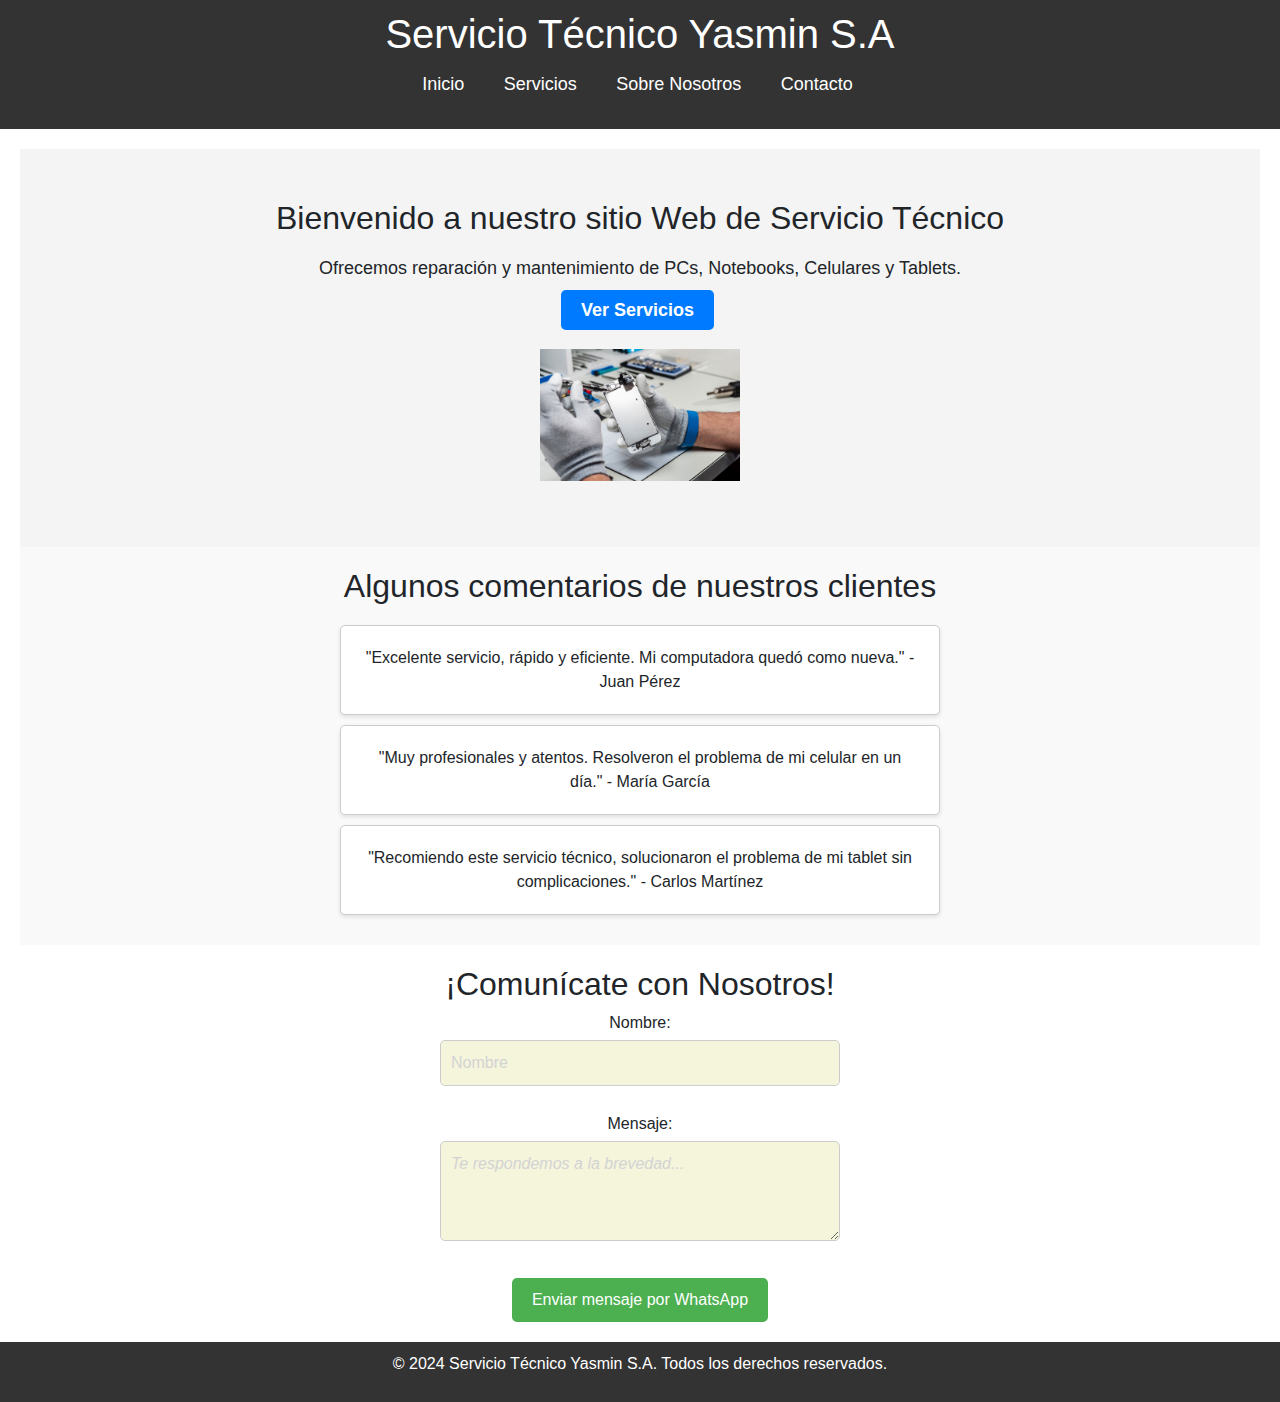
<file: index.html>
<!DOCTYPE html>
<html lang="es">
<head>
    <meta charset="UTF-8">
    <meta name="viewport" content="width=device-width, initial-scale=1.0">
    <title>Servicio Técnico Yasmin S.A - Inicio</title>
    <link rel="stylesheet" href="css/estilos.css">
    <link rel="stylesheet" href="https://stackpath.bootstrapcdn.com/bootstrap/4.5.2/css/bootstrap.min.css">
    <link rel="icon" href="https://png.pngtree.com/png-clipart/20220509/original/pngtree-desktop-personal-computer-for-gaming-pc-icon-png-image_7667379.png" type="image/x-icon">

</head>
<body>
    <header>
        <h1>Servicio Técnico Yasmin S.A</h1>
        <nav>
            <ul>
                <li><a href="index.html">Inicio</a></li>
                <li><a href="servicios.html">Servicios</a></li>
                <li><a href="sobre-nosotros.html">Sobre Nosotros</a></li>
                
                <li><a href="contacto.html">Contacto</a></li>
            </ul>
        </nav>
    </header>
    <main>
        <section class="hero">
            <h2>Bienvenido a nuestro sitio Web de Servicio Técnico</h2>
            <p>Ofrecemos reparación y mantenimiento de PCs, Notebooks, Celulares y Tablets.</p>
            <nav>
                <ul>
            <li><a href="servicios.html" class="ver-servicios">Ver Servicios</a></li>
            
            <div class="image-gallery">
                
                <img src="img/img4.jpg" alt="Imagen 2">
                
            </div>
                </ul>
            </nav>
        </section>
        <section class="testimonios">
            <h2>Algunos comentarios de nuestros clientes</h2>
            <div class="testimonial">
                <p>"Excelente servicio, rápido y eficiente. Mi computadora quedó como nueva." - Juan Pérez</p>
            </div>
            <div class="testimonial">
                <p>"Muy profesionales y atentos. Resolveron el problema de mi celular en un día." - María García</p>
            </div>
            <div class="testimonial">
                <p>"Recomiendo este servicio técnico, solucionaron el problema de mi tablet sin complicaciones." - Carlos Martínez</p>
            </div>
        </section>
        <section class="comunicate-whatsapp">
            <h2>¡Comunícate con Nosotros!</h2>
            <form id="comunicateForm" method="post">
                <div class="form-group">
                    <label for="nombre"  placeholder="Nombre">Nombre:</label>
                    <input type="text" id="nombre" name="nombre" class="nombre-input" placeholder="Nombre" required>
                </div>
                <div class="form-group">
                    <label for="mensaje">Mensaje:</label>
                    <textarea id="mensaje" name="mensaje" class="mensaje-input" placeholder="Te respondemos a la brevedad..." required></textarea>
                </div>
            </form>
            <div class="whatsapp-button-container">
                <a href="https://wa.me/5491158180274?text=Hola,%20me%20gustaría%20hablar%20con%20ustedes" target="_blank" class="whatsapp-button">Enviar mensaje por WhatsApp</a>
            </div>
        </section>
        
        

        
    </main>
    <footer>
        <p>&copy; 2024 Servicio Técnico Yasmin S.A. Todos los derechos reservados.</p>
    </footer>
    <script src="js/scripts.js"></script>
    <script src="https://code.jquery.com/jquery-3.5.1.slim.min.js"></script>
    <script src="https://cdn.jsdelivr.net/npm/@popperjs/core@2.5.2/dist/umd/popper.min.js"></script>
    <script src="https://stackpath.bootstrapcdn.com/bootstrap/4.5.2/js/bootstrap.min.js"></script>
</body>
</html>
</file>
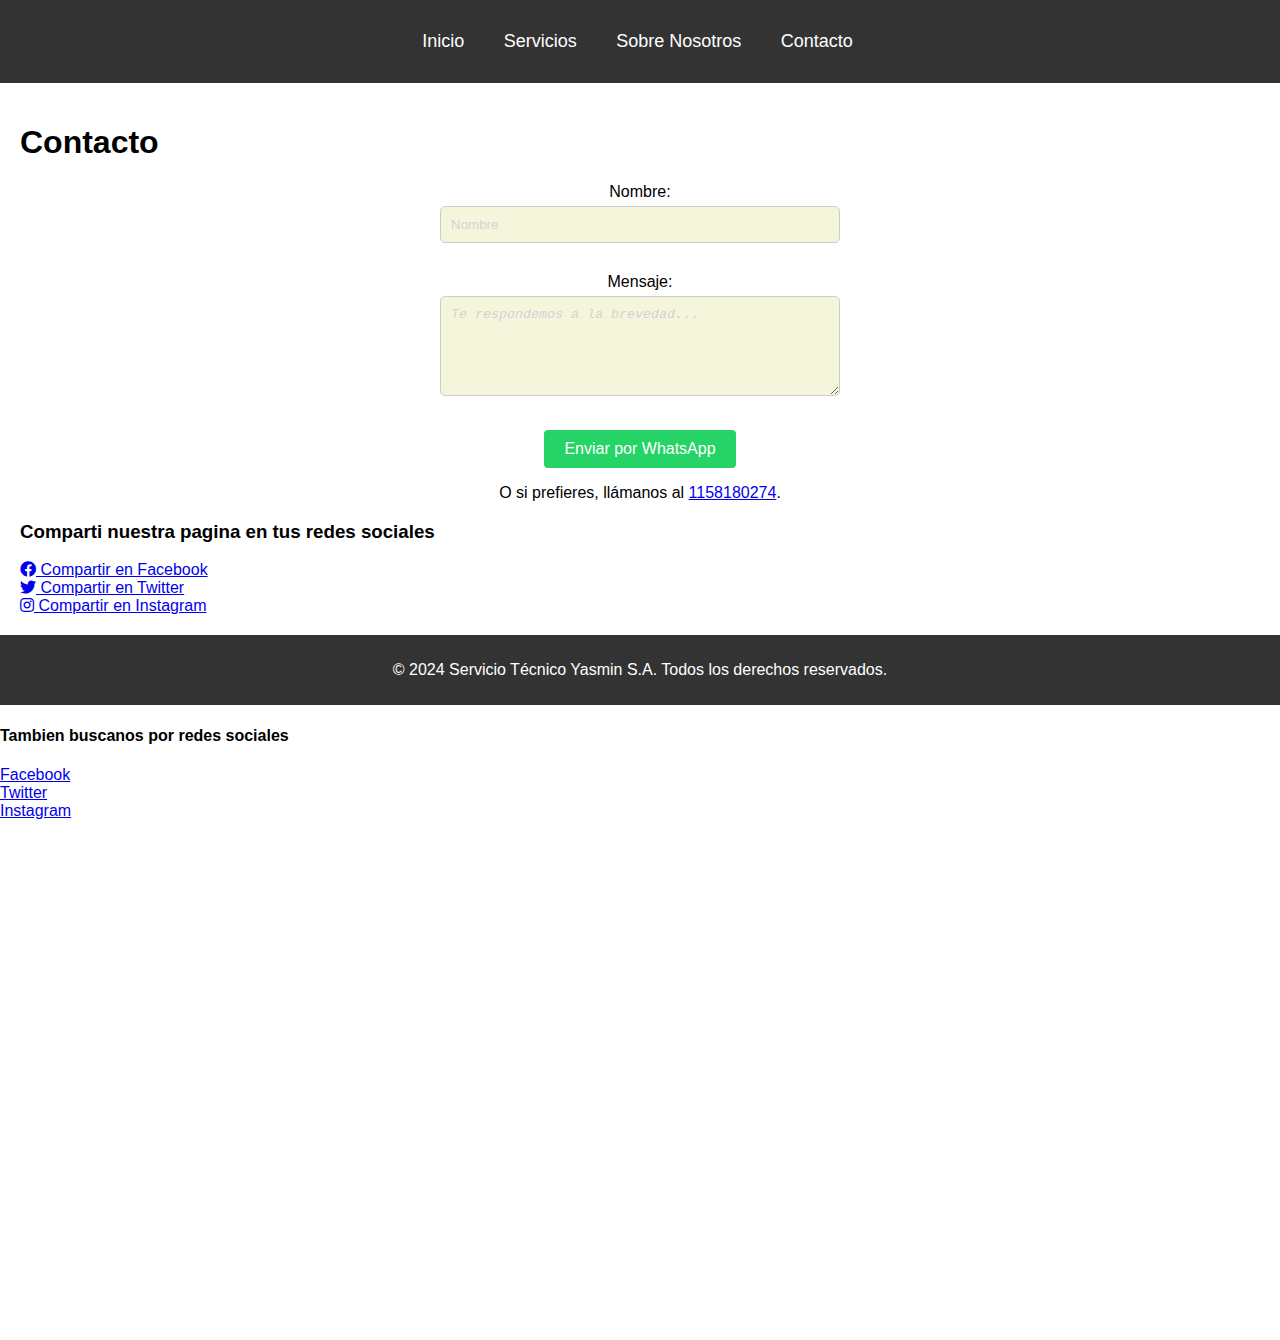
<file: contacto.html>
<!DOCTYPE html>
<html lang="es">
<head>
    <meta charset="UTF-8">
    <meta name="viewport" content="width=device-width, initial-scale=1.0">
    <title>Servicio Técnico - Contacto</title>
    <link rel="stylesheet" href="css/estilos.css">
    <link rel="stylesheet" href="https://cdnjs.cloudflare.com/ajax/libs/font-awesome/5.15.3/css/all.min.css">
</head>
<body>
    <header>
        <nav>
            <ul>
                <li><a href="index.html">Inicio</a></li>
                <li><a href="servicios.html">Servicios</a></li>
                <li><a href="sobre-nosotros.html">Sobre Nosotros</a></li>
                
                <li><a href="contacto.html">Contacto</a></li>
            </ul>
        </nav>
    </header>
    <main>
        <h1>Contacto</h1>
        <form id="contactForm">
            <div class="form-group">
                <label for="nombre">Nombre:</label>
                <input type="text" id="nombre" name="nombre" class="nombre-input"  placeholder="Nombre" required>
            </div>
            <div class="form-group">
                <label for="mensaje" >Mensaje:</label>
                <textarea id="mensaje" name="mensaje" class="mensaje-input" placeholder="Te respondemos a la brevedad..." required></textarea>
                <input type="hidden" id="whatsappMensaje" name="whatsappMensaje">
            </div>
            <div class="boton-contacto">
            <button type="button" onclick="enviarMensajeWhatsApp()">Enviar por WhatsApp</button>
            </div>
            <div class="llamanos">
            <p>O si prefieres, llámanos al <a href="tel:1158180274">1158180274</a>.</p>
            </div>
        </form>
        <h3>Comparti nuestra pagina en tus redes sociales</h3>
        <!-- Botón de compartir en Facebook -->
         <div>
<a href="https://www.facebook.com/sharer/sharer.php?u=https://yasminsaserviciotecnico.netlify.app" target="_blank">
    <i class="fab fa-facebook"></i> Compartir en Facebook
  </a>
  </div>
  <!-- Botón de compartir en Twitter -->
   <div>
  <a href="https://twitter.com/intent/tweet?url=https://yasminsaserviciotecnico.netlify.app&text=¡Visita esta página genial!" target="_blank">
    <i class="fab fa-twitter"></i> Compartir en Twitter
  </a>
   </div>
  <!-- Botón de compartir en Instagram (no oficial, solo redirecciona al perfil de Instagram) -->
   <div>
   <a href="https://www.instagram.com/yasminsaserviciotecnico.netlify.app/" target="_blank">
    <i class="fab fa-instagram"></i> Compartir en Instagram
  </a>
  </div>
    </main>
    <footer>
        <p>&copy; 2024 Servicio Técnico Yasmin S.A. Todos los derechos reservados.</p>
    </footer>
    <div class="redes-sociales">
           <h4>Tambien buscanos por redes sociales</h4>
        <a href="https://facebook.com/tu_pagina" target="_blank">Facebook</a><br>
        <a href="https://twitter.com/tu_pagina" target="_blank">Twitter</a><br>
        <a href="https://instagram.com/tu_pagina" target="_blank">Instagram</a>
         
    </div>
    
    <!-- Aquí va el mapa de Google Maps con el contenedor-->
    <div class="mapa-container"> 

        
        </h3>
    <iframe src="https://www.google.com/maps/embed?pb=!1m18!1m12!1m3!1d3291.057797673906!2d-58.871077123629846!3d-34.425286973018785!2m3!1f0!2f0!3f0!3m2!1i1024!2i768!4f13.1!3m3!1m2!1s0x95bc9d57057996eb%3A0xc5c1a985b4a42f7d!2sJ.F.S!5e0!3m2!1ses-419!2sar!4v1718229465143!5m2!1ses-419!2sar" width="600" height="450" style="border:0;" allowfullscreen="" loading="lazy" referrerpolicy="no-referrer-when-downgrade"></iframe>
    </div>
    
    <script src="js/scripts.js"></script>
</body>
</html>
</file>
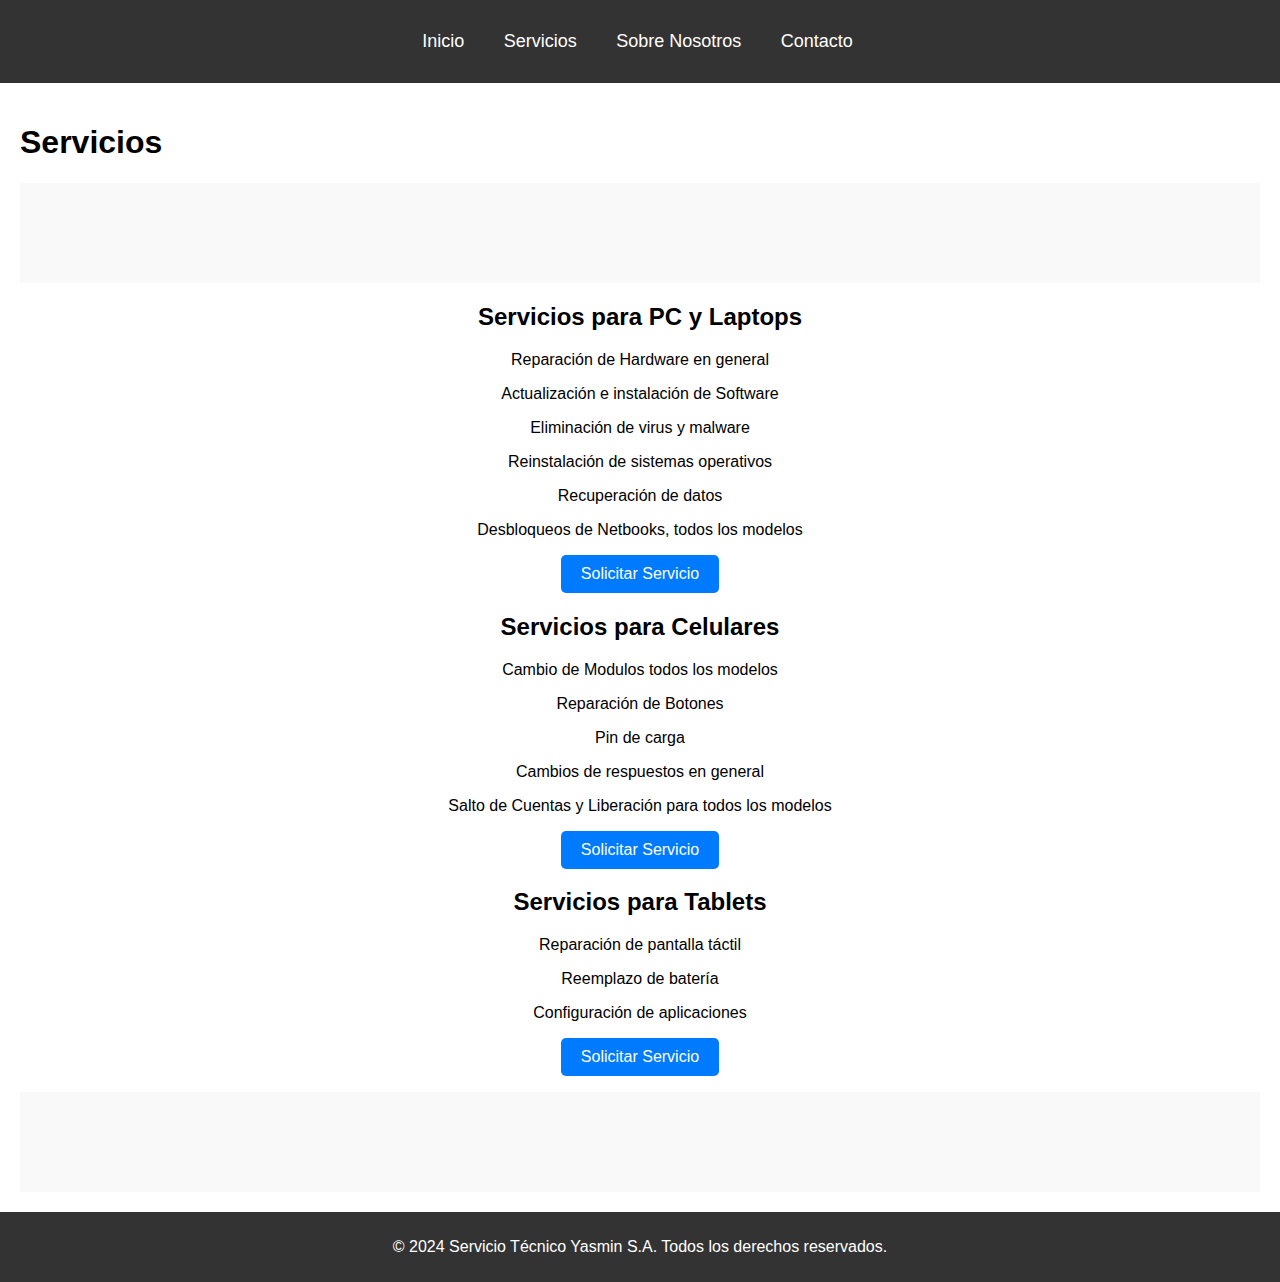
<file: servicios.html>
<!DOCTYPE html>
<html lang="es">
<head>
    <meta charset="UTF-8">
    <meta name="viewport" content="width=device-width, initial-scale=1.0">
    <title>Servicio Técnico - Servicios</title>
    <link rel="stylesheet" href="css/estilos.css">
</head>
<body>
    <header>
        <nav>
            <ul>
                <li><a href="index.html">Inicio</a></li>
                <li><a href="servicios.html">Servicios</a></li>
                <li><a href="sobre-nosotros.html">Sobre Nosotros</a></li>
                
                <li><a href="contacto.html">Contacto</a></li>
            </ul>
        </nav>
    </header>
    <main>
        <h1>Servicios</h1>
        <section class="servicios-section" style="background-image: url('https://www.reasonwhy.es/media/cache/destacada/deepfakes-china.webp');">
            
        </section>
        <section class="servicios-pc">
            <h2>Servicios para PC y Laptops</h2>
            <ul>
                <p>Reparación de Hardware en general</p>
                <p>Actualización e instalación de Software</p>
                <p>Eliminación de virus y malware</p>
                <p>Reinstalación de sistemas operativos</p>
                <p>Recuperación de datos</p>
                <p>Desbloqueos de Netbooks, todos los modelos</p>
                <a href="contacto.html" class="btn-solicitar">Solicitar Servicio</a>
                <!-- Otros servicios para PC -->
            </ul>
        </section>
        
        <section class="servicios-celulares">
            <h2>Servicios para Celulares</h2>
            <ul>
                <p>Cambio de Modulos todos los modelos</p>
                <p>Reparación de Botones</p>
                <p>Pin de carga</p> 
                <p>Cambios de respuestos en general</p>
                <p>Salto de Cuentas y Liberación para todos los modelos</p>
                <a href="contacto.html" class="btn-solicitar">Solicitar Servicio</a>
                <!-- Otros servicios para celulares -->
            </ul>
        </section>
        
        <section class="servicios-tablets">
            <h2>Servicios para Tablets</h2>
            <ul>
                <p>Reparación de pantalla táctil</p>
                <p>Reemplazo de batería</p>
                <p>Configuración de aplicaciones</p>
                <a href="contacto.html" class="btn-solicitar">Solicitar Servicio</a>
                <!-- Otros servicios para tablets -->
            </ul>
        </section>
        <section class="servicios-section" style="background-image: url('https://www.reasonwhy.es/media/cache/destacada/deepfakes-china.webp');"></section>
        <!-- Añade más servicios aquí -->
    </main>
    <footer>
        <p>&copy; 2024 Servicio Técnico Yasmin S.A. Todos los derechos reservados.</p>
    </footer>
    <script src="js/scripts.js"></script>
    <script src="js/scripts.js"></script>
    <script src="https://code.jquery.com/jquery-3.5.1.slim.min.js"></script>
    <script src="https://cdn.jsdelivr.net/npm/@popperjs/core@2.5.2/dist/umd/popper.min.js"></script>
    <script src="https://stackpath.bootstrapcdn.com/bootstrap/4.5.2/js/bootstrap.min.js"></script>
</body>
</html>
</file>
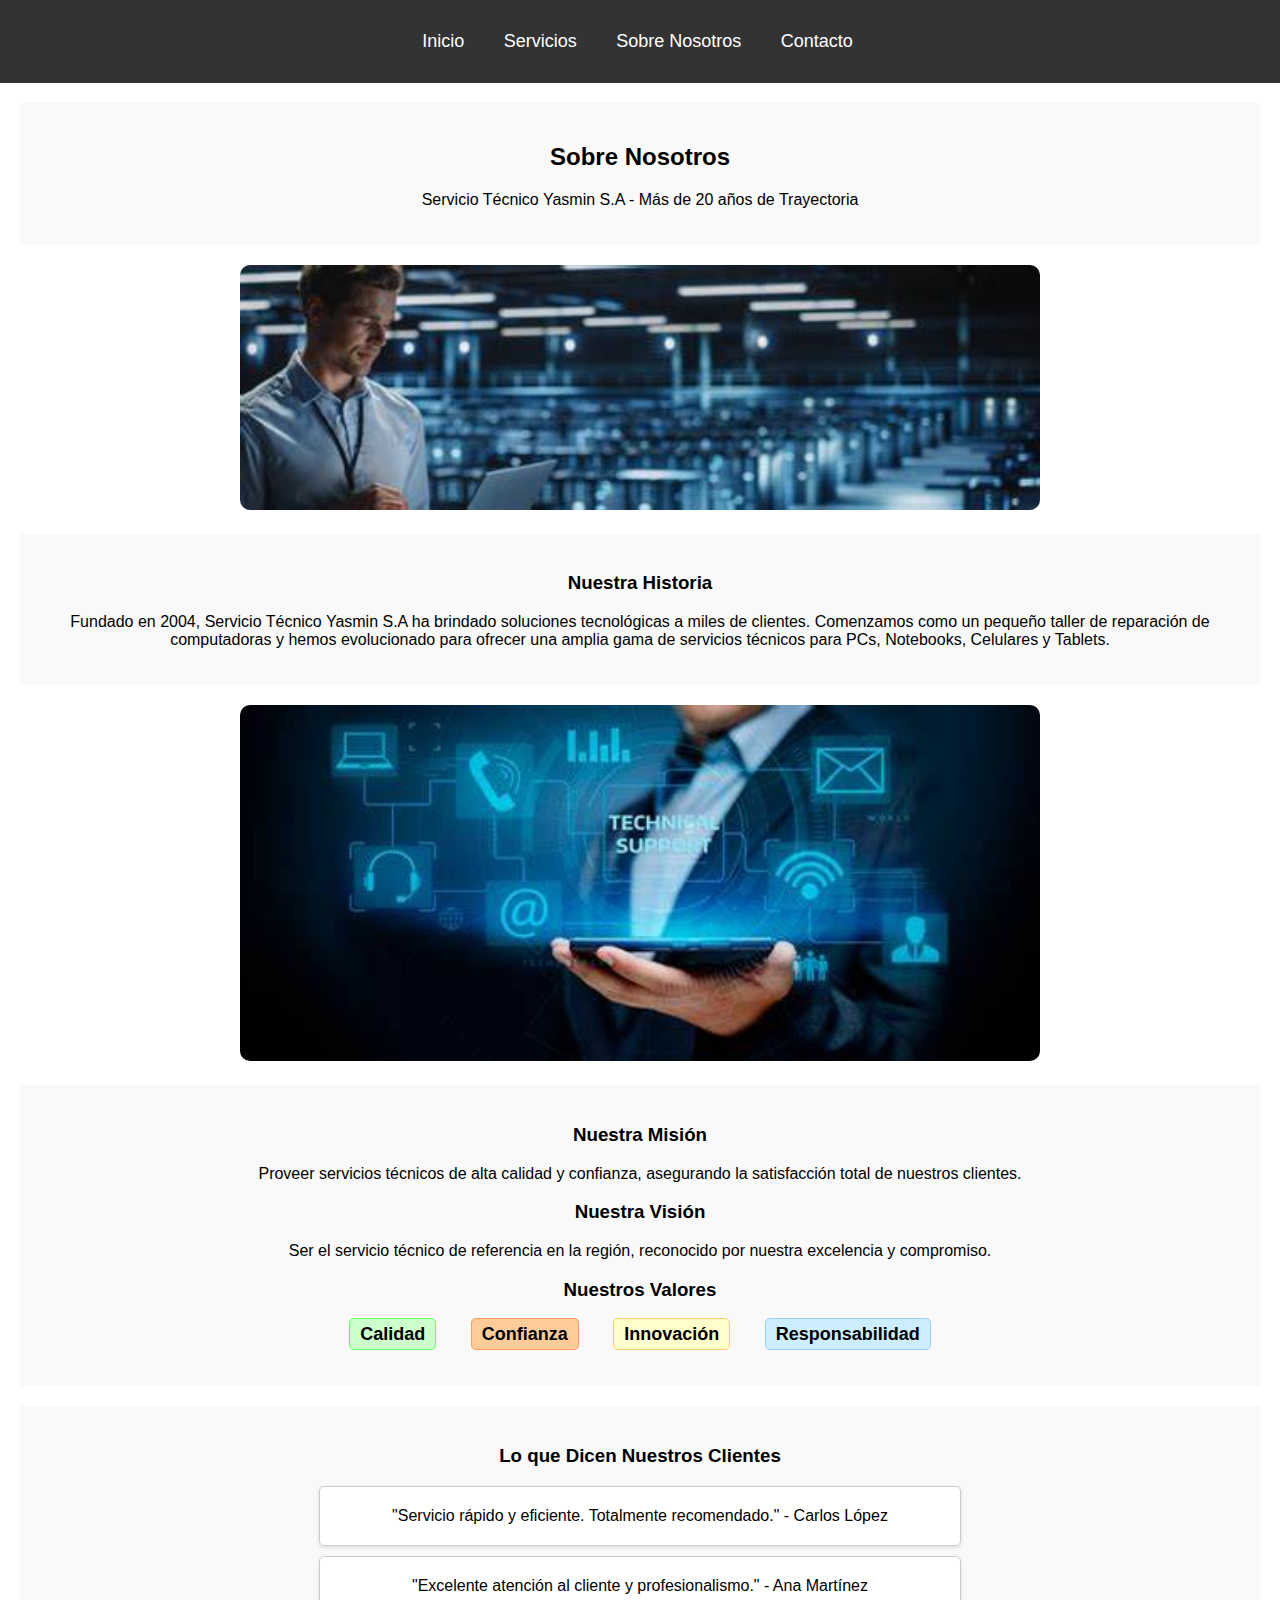
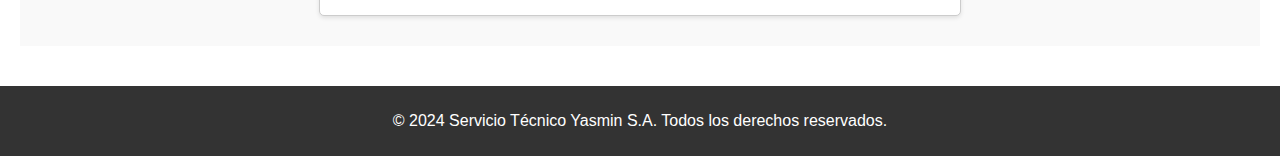
<file: sobre-nosotros.html>
<!DOCTYPE html>
<html lang="es">
<head>
    <meta charset="UTF-8">
    <meta name="viewport" content="width=device-width, initial-scale=1.0">
    <title>Servicio Técnico - Sobre Nosotros</title>
    <link rel="stylesheet" href="css/estilos.css">
</head>
<body>
    <header>
        <nav>
            <ul>
                <li><a href="index.html">Inicio</a></li>
                <li><a href="servicios.html">Servicios</a></li>
                <li><a href="sobre-nosotros.html">Sobre Nosotros</a></li>
                
                <li><a href="contacto.html">Contacto</a></li>
            </ul>
        </nav>
    </header>
    <main>
        <section class="sobre-nosotros">
            <h2>Sobre Nosotros</h2>
            <p>Servicio Técnico Yasmin S.A - Más de 20 años de Trayectoria</p>
        </section>

        <section class="imagen-seccion">
            <img src="img/foto1.jpg" alt="Foto Representativa">
        </section>


        <section class="historia">
            <h3>Nuestra Historia</h3>
            <p>Fundado en 2004, Servicio Técnico Yasmin S.A ha brindado soluciones tecnológicas a miles de clientes. Comenzamos como un pequeño taller de reparación de computadoras y hemos evolucionado para ofrecer una amplia gama de servicios técnicos para PCs, Notebooks, Celulares y Tablets.</p>
        </section>

        <section class="imagen-seccion">
            <img src="img/foto2.jpg" alt="Foto Representativa">
        </section>

        <section class="mision-vision-valores">
            <h3>Nuestra Misión</h3>
            <p>Proveer servicios técnicos de alta calidad y confianza, asegurando la satisfacción total de nuestros clientes.</p>
            
            <h3>Nuestra Visión</h3>
            <p>Ser el servicio técnico de referencia en la región, reconocido por nuestra excelencia y compromiso.</p>
            
            <h3>Nuestros Valores</h3>
            <ul>
                <li><span class="highlight">Calidad</span></li>
                 <li><span class="highlight-orange">Confianza</span></li>
                 <li><span class="highlight-yellow">Innovación</span></li>
                 <li><span class="highlight-blue">Responsabilidad</span></li>
            </ul>
        </section>
        <section class="testimonios">
            <h3>Lo que Dicen Nuestros Clientes</h3>
            <div class="testimonial">
                <p>"Servicio rápido y eficiente. Totalmente recomendado." - Carlos López</p>
            </div>
            <div class="testimonial">
                <p>"Excelente atención al cliente y profesionalismo." - Ana Martínez</p>
            </div>
        </section>
        
    </main>
    <footer>
        <p>&copy; 2024 Servicio Técnico Yasmin S.A. Todos los derechos reservados.</p>
    </footer>
    <script src="js/scripts.js"></script>
</body>
</html>
</file>
<file: css/estilos.css>
/* Estilos generales */
body {
    font-family: Arial, sans-serif;
    margin: 0;
    padding: 0;
}

header {
    background-color: #333;
    color: #fff;
    padding: 10px 20px;
    text-align: center;
}

nav ul {
    list-style-type: none;
    padding: 0;
    text-align: center;
}

nav ul li {
    display: inline-block;
    margin-right: 20px;
}

nav ul li a {
    color: #fff;
    text-decoration: none;
}

nav ul li a.ver-servicios {
    font-weight: bold;
    padding: 10px 20px;
    background-color: #007bff;
    color: #fff;
    border: none;
    border-radius: 5px;
    text-align: center;
    cursor: pointer;
    text-decoration: none;
}

nav ul li a.ver-servicios:hover {
    background-color: #0056b3;
}


main {
    padding: 20px;
}

footer {
    background-color: #333;
    color: #fff;
    text-align: center;
    padding: 10px 0;
}

/* Estilos para el cuadro textarea nombre y mensaje */
.form-group {
    margin-bottom: 20px;
}

.form-group label {
    display: block;
    margin-bottom: 5px;
}

.form-group input,
.form-group textarea {
    width: 100%;
    padding: 8px;
    border: 1px solid #ccc;
    border-radius: 4px;
}

button {
    padding: 10px 20px;
    background-color: #333;
    color: #fff;
    border: none;
    border-radius: 4px;
    cursor: pointer;
}

button:hover {
    background-color: #555;
}
/* con esto limito textarea hacia la matidad de la pantalla */

.mensaje-input {
    width: 50%; /* Establece el ancho del campo de texto al 50% del contenedor */
    max-width: 400px; /* Establece el ancho máximo del campo de texto */
}
.nombre-input {
    width: 50%; /* Establece el ancho del campo de texto al 50% del contenedor */
    max-width: 400px; /* Establece el ancho máximo del campo de texto */
}
/* con esto agregamos el textarea de color hueso */
.nombre-input,
.mensaje-input {
    background-color: #f5f5dc; /* Color hueso */
}

/* con esto centramos el mapa de google maps en el medio de la pagina */
.mapa-container {
    display: flex;
    justify-content: center;
    margin-top: 20px; /* Ajusta el margen superior según sea necesario */
}

iframe {
    width: 600px; /* Ajusta el ancho del mapa según sea necesario */
    height: 500px; /* Ajusta la altura del mapa según sea necesario */
}

.mapa-container {
    position: relative;
    text-align: center;
}

.ubicacion-titulo {
    position: absolute;
    top: 800px; /* Ajusta la distancia desde la parte superior del contenedor */
    left: 50%;
    transform: translateX(-50%);
    background-color: rgba(255, 255, 255, 0.8); /* Color de fondo con transparencia */
    padding: 5px 10px;
    border-radius: 5px;
    z-index: 1; /* Asegura que el texto esté por encima del mapa */
}

/* con este codigo ponemos el boton "enviar por whatsaap color verde y mas oscuro" */
button {
    background-color: #25D366; /* Color verde de WhatsApp */
    color: white;
    padding: 10px 20px;
    border: none;
    border-radius: 4px;
    cursor: pointer;
    font-size: 16px;
}

button:hover {
    background-color: #1EBE56; /* Color verde más oscuro para el hover */
}



.image-gallery {
    display: flex;
    justify-content: center;
    
}

.image-gallery img {
    width: 700px;
    height: 200px;
    margin: 0 10px;
}

footer {
    background-color: #333;
    color: #fff;
    text-align: center;
    padding: 10px 0;
}




.hero {
    background-color: #f4f4f4;
    padding: 50px 20px;
    display: flex;
    justify-content: center;
    align-items: center;
    flex-direction: column;
    height: auto; /* Ajusta la altura para centrar verticalmente */
}

.hero h1 {
    margin: 0;
    font-size: 36px;
    text-align: center; /* Asegura que el texto esté centrado */
}

.hero p {
    font-size: 18px;
    margin: 10px 0;
    text-align: center; /* Asegura que el texto esté centrado */
}

.testimonios {
    background-color: #f9f9f9;
    padding: 50px 20px;
    text-align: center;
}

.testimonios h2 {
    margin-bottom: 20px;
}

.testimonios .testimonial {
    background-color: #fff;
    border: 1px solid #ccc;
    border-radius: 5px;
    padding: 20px;
    margin: 10px auto;
    max-width: 600px;
    box-shadow: 0 2px 4px rgba(0,0,0,0.1);
}

.testimonial p {
    margin: 0;
}

.comentarios {
    background-color: #f9f9f9;
    padding: 50px 20px;
    text-align: center;
}

.comentarios h2 {
    margin-bottom: 20px;
}

.comentarios form {
    max-width: 600px;
    margin: 0 auto;
    text-align: left;
}

.comentarios .form-group {
    margin-bottom: 20px;
}

.comentarios label {
    display: block;
    margin-bottom: 5px;
}

.comentarios input[type="text"],
.comentarios textarea {
    width: 100%;
    padding: 10px;
    border: 1px solid #ccc;
    border-radius: 5px;
    box-sizing: border-box;
}

.comentarios textarea {
    height: 100px;
    
}

.comentarios button {
    padding: 10px 20px;
    background-color: #007bff;
    color: #fff;
    border: none;
    border-radius: 5px;
    cursor: pointer;
}

.comentarios button:hover {
    background-color: #0056b3;
}

.comentariosRecientes {
    margin-top: 30px;
    text-align: left;
}

.comentariosRecientes .comentario {
    background-color: #fff;
    border: 1px solid #ccc;
    border-radius: 5px;
    padding: 15px;
    margin-bottom: 10px;
}

.dolar-section {
    padding: 20px;
    background-color: #cdeccd;
    margin-top: 20px;
    /*width: 100%;      por si queremos ajustar la franja verde*/
    
    
}

.dolar-section h2 {
    margin-bottom: 10px;
    text-align: center;
}

.dolar-section p {
    margin: 5px 0;
}



.noticias-section {
    padding: 20px;
    background-color:  #cdeccd;
    margin-top: -90px;
    width: 33%;
    float: right;
    text-align: center;
}

.noticias-section h2 {
    text-align: left;
    margin-left: -500px;
}


.tecnologia-section {
    float: right;
    width: 50%;
    padding: 10px;
    box-sizing: border-box;
}

.tecnologia-section h2 {
    margin-top: -585px;
    text-align: center;
    margin-left: 300px;
}

.tecnologia-section iframe {
    width: 100%;
    height: 600px;
    border: none;
}


.whatsapp-button {
    display: inline-block;
    padding: 10px 20px;
    background-color: #4CAF50; /* Color de fondo normal */
    color: white; /* Color de texto normal */
    text-decoration: none;
    border-radius: 5px;
    transition: background-color 0.3s, color 0.3s; /* Transición suave de color */
    margin-bottom: center;

    
    
}

.whatsapp-button:hover,
.whatsapp-button:active {
    background-color: #45a049; /* Color de fondo al pasar el mouse o al hacer clic */
    
   
}

textarea,
input[type="text"] {
    width: 50%;
    padding: 10px;
    margin-bottom: 10px;
    border: 1px solid #ccc;
    border-radius: 5px;
    box-sizing: border-box; /* Para incluir el padding en el ancho total */
}

textarea {
    height: 100px; /* Ajusta la altura según tus necesidades */
}

textarea#mensaje {
    width: 50%; /* Reducir el ancho al 50% */
    padding: 10px;
    margin-bottom: 10px;
    border: 1px solid #ccc;
    border-radius: 5px;
    box-sizing: border-box; /* Para incluir el padding en el ancho total */
    
}

textarea#mensaje::placeholder {
    color: lightgray;
    font-style: italic;
    
}

.nombre-input::placeholder {
    color: lightgray;
    
}

.whatsapp-button-container {
    
    margin-top: 20px;
}
/*centramos los campos al medio*/


/*servicios*/

.servicios-section {
    background-color: #f9f9f9;
    padding: 50px 20px;
    text-align: center;
}

.servicios-section h2 {
    margin-bottom: 20px;
    font-size: 24px;
}

.servicios-section p {
    font-size: 16px;
    margin: 0 auto 20px;
    max-width: 600px;
    
}

.servicios {
    background-color: rgba(255, 255, 255, 0.9); /* Fondo semitransparente */
    border: 1px solid #ccc;
    border-radius: 10px;
    padding: 20px;
    margin: 10px;
    width: 80%;
    max-width: 600px;
    box-shadow: 0 2px 4px rgba(0,0,0,0.1);
    text-align: center;
}

.servicios h3 {
    margin-top: 0;
    
}

.servicios p {
    margin-bottom: 20px;
    
}

.btn-solicitar {
    display: inline-block;
    padding: 10px 20px;
    background-color: #007bff;
    color: #fff;
    text-decoration: none;
    border-radius: 5px;
    transition: background-color 0.3s, color 0.3s;
}

.btn-solicitar:hover {
    background-color: #0056b3;
}


.servicios-tablets {
    text-align: center;
}

.servicios-pc {
    text-align: center;
}

.servicios-celulares {
    text-align: center;
    align-items: center;
}

.form-group {
    text-align: center;
}

.whatsapp-button-container {
    text-align: center;
}

.comunicate-whatsapp {
    text-align: center;
}
.boton-contacto{
    text-align: center;
}

.llamanos{
    text-align: center;
}

.sobre-nosotros, .historia, .mision-vision-valores, .equipo, .testimonios, .fotos {
    padding: 20px;
    text-align: center;
    background-color: #f9f9f9;
    margin-bottom: 20px;
}

.equipo-miembro {
    display: inline-block;
    margin: 10px;
    text-align: center;
}

.equipo-miembro img {
    width: 150px;
    height: 150px;
    border-radius: 50%;
}

.image-gallery {
    display: flex;
    justify-content: center;
    margin-top: 20px;
}

.image-gallery img {
    width: 200px;
    height: auto;
    margin: 0 10px;
}

ul {
    list-style-type: none;
    padding: 0;
}

ul li {
    display: inline-block;
    margin: 5px 15px;
    font-size: 18px;
}

.imagen-seccion {
    text-align: center;
    margin: 20px 0;
}

.imagen-seccion img {
    width: 100%;
    height: auto;
    max-width: 800px; /* Ajusta este valor según el diseño de tu página */
    border-radius: 10px;
}

.highlight {
    background-color: #ccffcc; /* Verde claro */
    padding: 5px 10px;
    border: 1px solid #66ff66; /* Borde verde */
    border-radius: 5px;
    font-weight: bold;
}

.highlight-orange {
    background-color: #ffcc99; /* Naranja claro */
    padding: 5px 10px;
    border: 1px solid #ff9966; /* Borde naranja */
    border-radius: 5px;
    font-weight: bold;
}

.highlight-yellow {
    background-color: #ffffcc; /* Amarillo claro */
    padding: 5px 10px;
    border: 1px solid #ffcc66; /* Borde amarillo */
    border-radius: 5px;
    font-weight: bold;
}

.highlight-blue {
    background-color: #cceeff; /* Celeste claro */
    padding: 5px 10px;
    border: 1px solid #99ccff; /* Borde celeste */
    border-radius: 5px;
    font-weight: bold;
}
@media only screen and (max-width: 600px) {
    /* Estilos para pantallas con ancho máximo de 600px */
    /* Por ejemplo, hacer que las imágenes sean más pequeñas */
    img {
        max-width: 100%;
        height: auto;
    }
}
@media (max-width: 600px) {
    .cotizacion {
        width: 90%; /* Ajusta el ancho para pantallas pequeñas */
    }
}

.iframe-pagina {
    width: 80%; /* Uso de porcentaje para que se ajuste automáticamente */
    
    }
</file>
